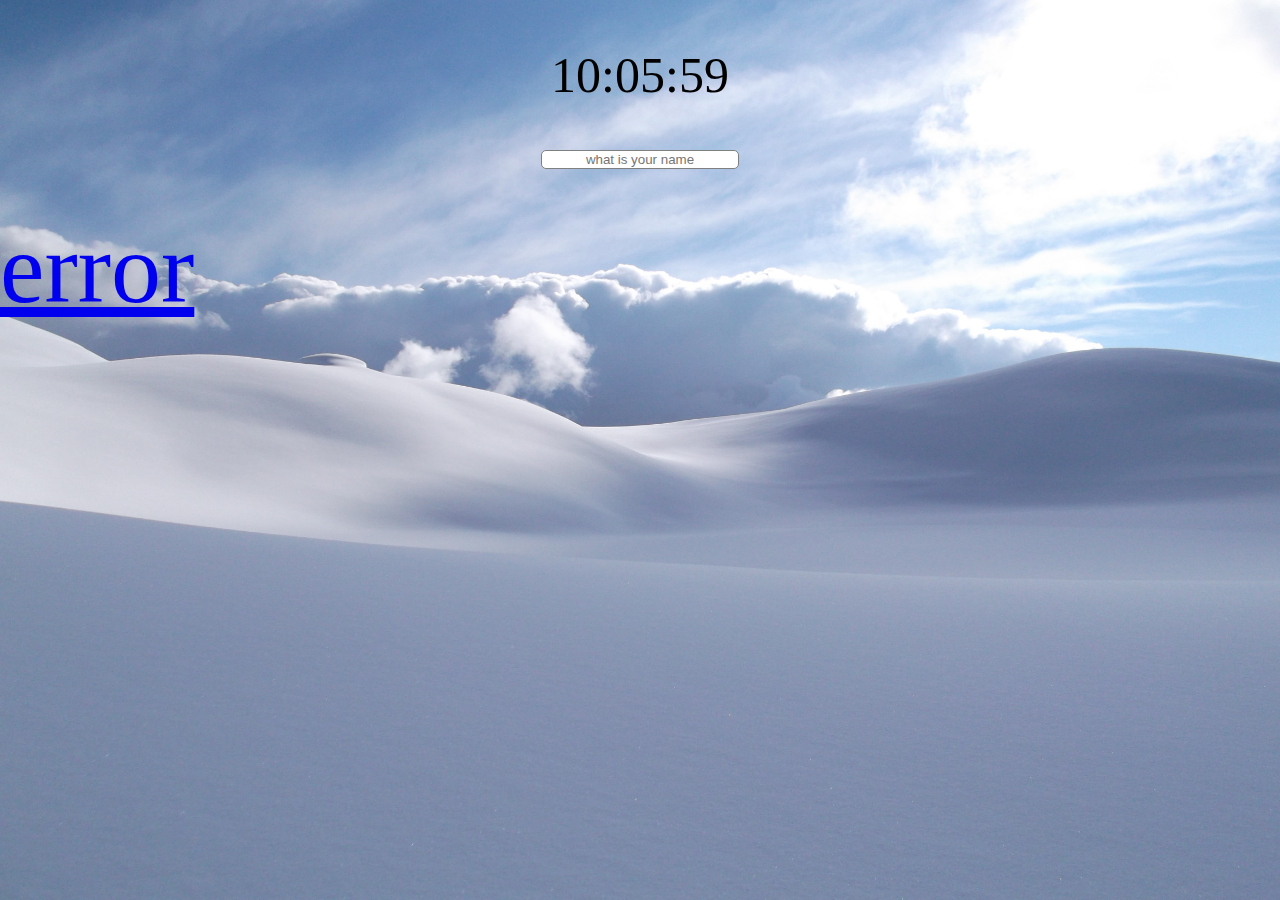
<file: index.html>
<!DOCTYPE html>
<html lang="en">

<head>
    <meta charset="UTF-8">
    <meta name="viewport" content="width=device-width, initial-scale=1.0">
    <title>javascript | todo-page</title>
    <link rel="stylesheet" href="src/styles.css" />
</head>

<body>
    <div class="clock-box">
        <span class="js-clock">00:00:00</span>
    </div>
    <form class="js-userForm form">
        <input type="text" placeholder="what is your name">
    </form>
    <div class="name-box">
        <span class="js-gretting gretting"></span>
    </div>
    <div class="todo-box">
        <form class="js-toDoForm todoform">
            <input type="text" placeholder="To Do List" />
        </form>
        <ul class="js-ul"></ul>
    </div>
    <a href="error.html" style="font-size: 100px;">error</a>
    <span class="js-weather weather"></span>
    <script src="src/clock.js"></script>
    <script src="src/name.js"></script>
    <script src="src/todo.js"></script>
    <script src="src/backgr.js"></script>
    <script src="src/weather.js"></script>
</body>

</html>
</file>
<file: src/styles.css>
@import "reset.css";

body{
    background-color: #34495e;
}

.clock-box{
    text-align: center;
    margin: 50px 0px;
    font-size: 50px;
}

form{
    text-align: center;
}

input{
    outline: none;
    text-align: center;
}

.form,
.gretting,
.todoform{
    display: none;
}


.name-box{
    margin-bottom: 50px;
    text-align: center;
}


.todo-box{
    text-align: center;
}

.todo-box > form{
    margin-bottom: 30px;
}

@keyframes fadeIn{
    from{
        opacity: 0;
    }
    to{
        opacity: 1;
    }
}

.bgImage{
    position: absolute;
    top: 0;
    left: 0;
    width: 100%;
    height: 100%;
    z-index: -1;
    animation: fadeIn 0.5s    linear ;
}

.weather{
    position: absolute;
    top: 20px;
    right: 30px;
}

.showing{
   display: block;
}

input{
    width: 15%;
    height: 25%;
    border: 1px solid grey;
    border-radius: 5px;
    outline: none;
}


input[type=text]:focus::placeholder{
    color: transparent;
}

.screenshot{
    width: 100%;
    overflow: scroll;
    display: flex;
}
</file>
